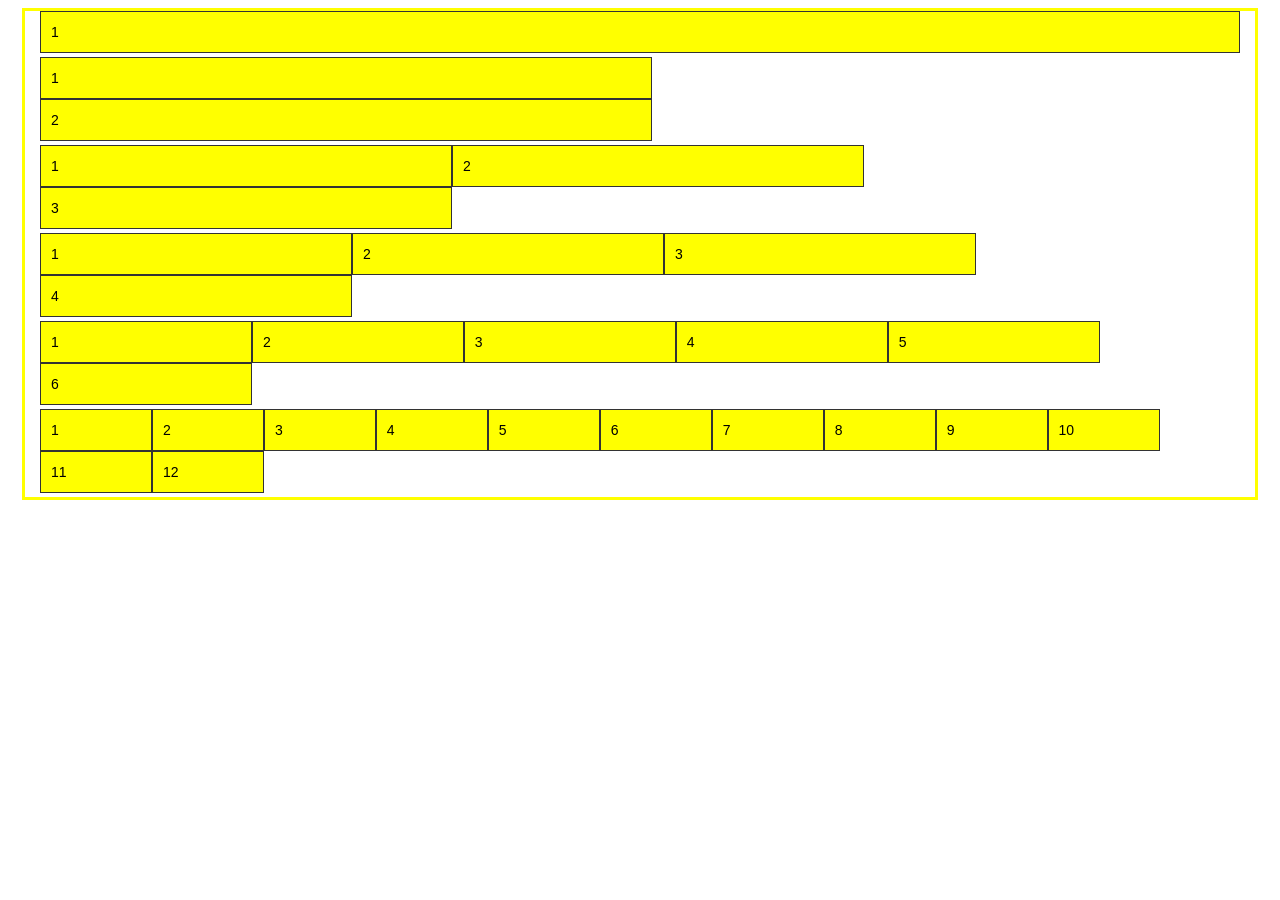
<file: index.html>
<!DOCTYPE html>
<html lang="nl">
<head>
    <meta charset="UTF-8">
    <meta name="viewport" content="width=device-width, initial-scale=1.0">
    <title>Grid Piramide</title>
    <link rel="stylesheet" href="style.css">
</head>
<body>
    <div class="container">
        <!-- Rij 1: 1 kolom -->
        <div class="row">
            <div class="col-12">1</div>
        </div>

        <!-- Rij 2: 2 kolommen -->
        <div class="row">
            <div class="col-6">1</div>
            <div class="col-6">2</div>
        </div>

        <!-- Rij 3: 3 kolommen -->
        <div class="row">
            <div class="col-4">1</div>
            <div class="col-4">2</div>
            <div class="col-4">3</div>
        </div>

        <!-- Rij 4: 4 kolommen -->
        <div class="row">
            <div class="col-3">1</div>
            <div class="col-3">2</div>
            <div class="col-3">3</div>
            <div class="col-3">4</div>
        </div>

        <!-- Rij 5: 6 kolommen -->
        <div class="row">
            <div class="col-2">1</div>
            <div class="col-2">2</div>
            <div class="col-2">3</div>
            <div class="col-2">4</div>
            <div class="col-2">5</div>
            <div class="col-2">6</div>
        </div>

        <!-- Rij 6: 12 kolommen -->
        <div class="row">
            <div class="col-1">1</div>
            <div class="col-1">2</div>
            <div class="col-1">3</div>
            <div class="col-1">4</div>
            <div class="col-1">5</div>
            <div class="col-1">6</div>
            <div class="col-1">7</div>
            <div class="col-1">8</div>
            <div class="col-1">9</div>
            <div class="col-1">10</div>
            <div class="col-1">11</div>
            <div class="col-1">12</div>
        </div>
    </div>
</body>
</html>
</file>
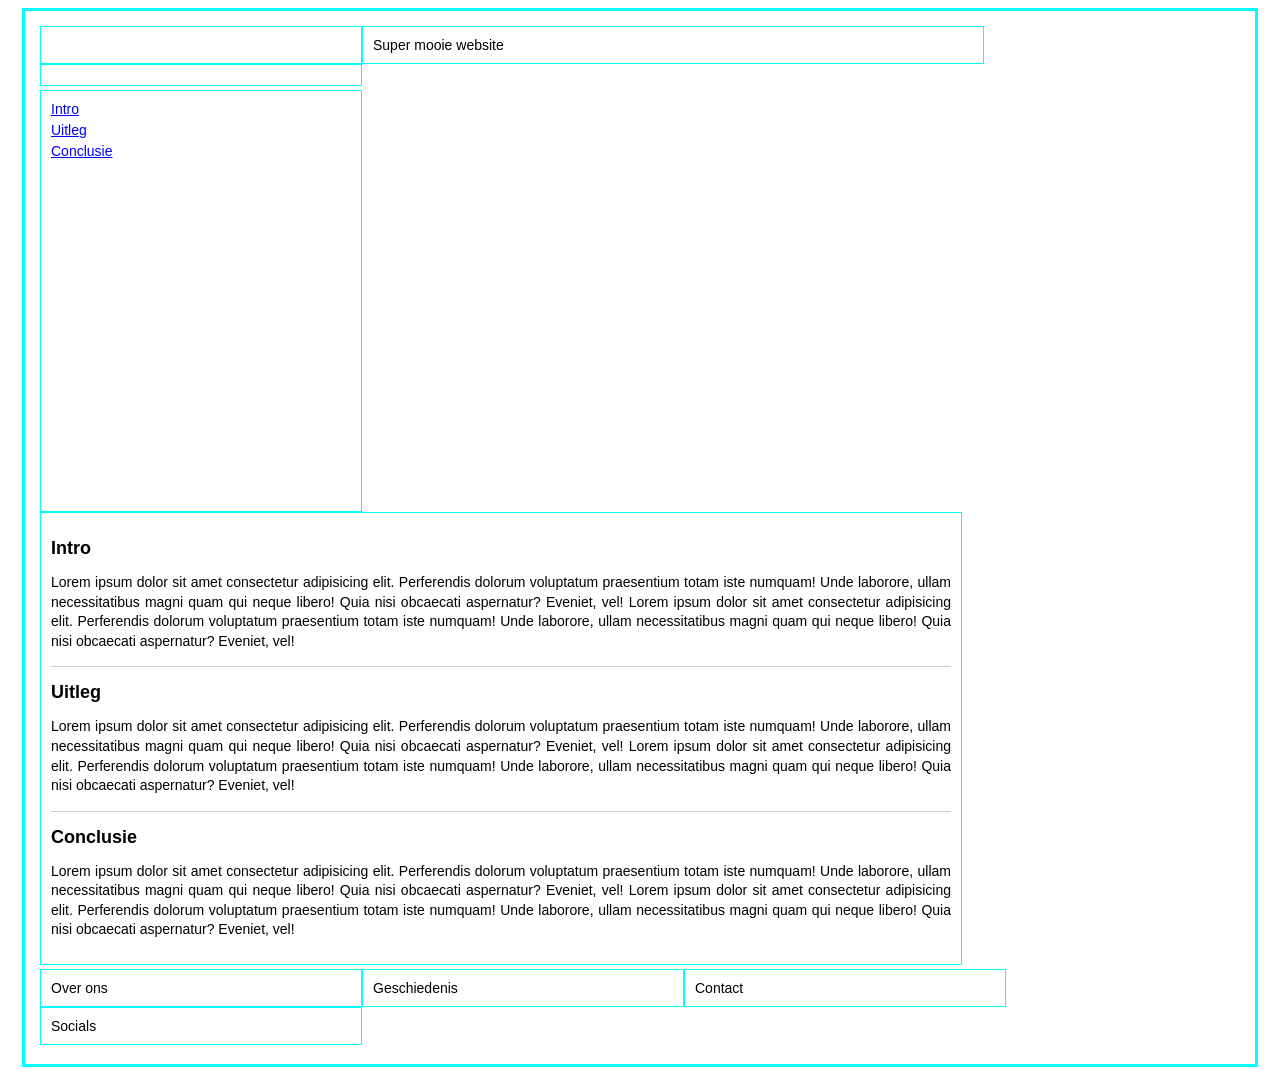
<file: Opdracht 1c/index.html>
<!DOCTYPE html>
<html lang="nl">
<head>
    <meta charset="UTF-8">
    <meta name="viewport" content="width=device-width, initial-scale=1.0">
    <title>Grid (simpele) website layout</title>
    <link rel="stylesheet" href="style.css">
</head>
<body>
    <div class="container">

        <!-- Header -->
        <div class="row">
            <div class="col-3"></div>
            <div class="col-6">Super mooie website</div>
            <div class="col-3"></div>
        </div>

        <!-- Content -->
        <div class="row">
            <!-- Sidebar -->
            <div class="col-3 sidebar">
                <a href="#intro">Intro</a>
                <a href="#uitleg">Uitleg</a>
                <a href="#conclusie">Conclusie</a>
            </div>

            <!-- Main -->
            <div class="col-9 main">
                <section id="intro">
                    <h2>Intro</h2>
                    <p>Lorem ipsum dolor sit amet consectetur adipisicing elit. Perferendis dolorum voluptatum praesentium totam iste numquam! Unde laborore, ullam necessitatibus magni quam qui neque libero! Quia nisi obcaecati aspernatur? Eveniet, vel! Lorem ipsum dolor sit amet consectetur adipisicing elit. Perferendis dolorum voluptatum praesentium totam iste numquam! Unde laborore, ullam necessitatibus magni quam qui neque libero! Quia nisi obcaecati aspernatur? Eveniet, vel!</p>
                </section>
                <hr>
                <section id="uitleg">
                    <h2>Uitleg</h2>
                    <p>Lorem ipsum dolor sit amet consectetur adipisicing elit. Perferendis dolorum voluptatum praesentium totam iste numquam! Unde laborore, ullam necessitatibus magni quam qui neque libero! Quia nisi obcaecati aspernatur? Eveniet, vel! Lorem ipsum dolor sit amet consectetur adipisicing elit. Perferendis dolorum voluptatum praesentium totam iste numquam! Unde laborore, ullam necessitatibus magni quam qui neque libero! Quia nisi obcaecati aspernatur? Eveniet, vel!</p>
                </section>
                <hr>
                <section id="conclusie">
                    <h2>Conclusie</h2>
                    <p>Lorem ipsum dolor sit amet consectetur adipisicing elit. Perferendis dolorum voluptatum praesentium totam iste numquam! Unde laborore, ullam necessitatibus magni quam qui neque libero! Quia nisi obcaecati aspernatur? Eveniet, vel! Lorem ipsum dolor sit amet consectetur adipisicing elit. Perferendis dolorum voluptatum praesentium totam iste numquam! Unde laborore, ullam necessitatibus magni quam qui neque libero! Quia nisi obcaecati aspernatur? Eveniet, vel!</p>
                </section>
            </div>
        </div>

        <!-- Footer -->
        <div class="row">
            <div class="col-3">Over ons</div>
            <div class="col-3">Geschiedenis</div>
            <div class="col-3">Contact</div>
            <div class="col-3">Socials</div>
        </div>

    </div>
</body>
</html>
</file>
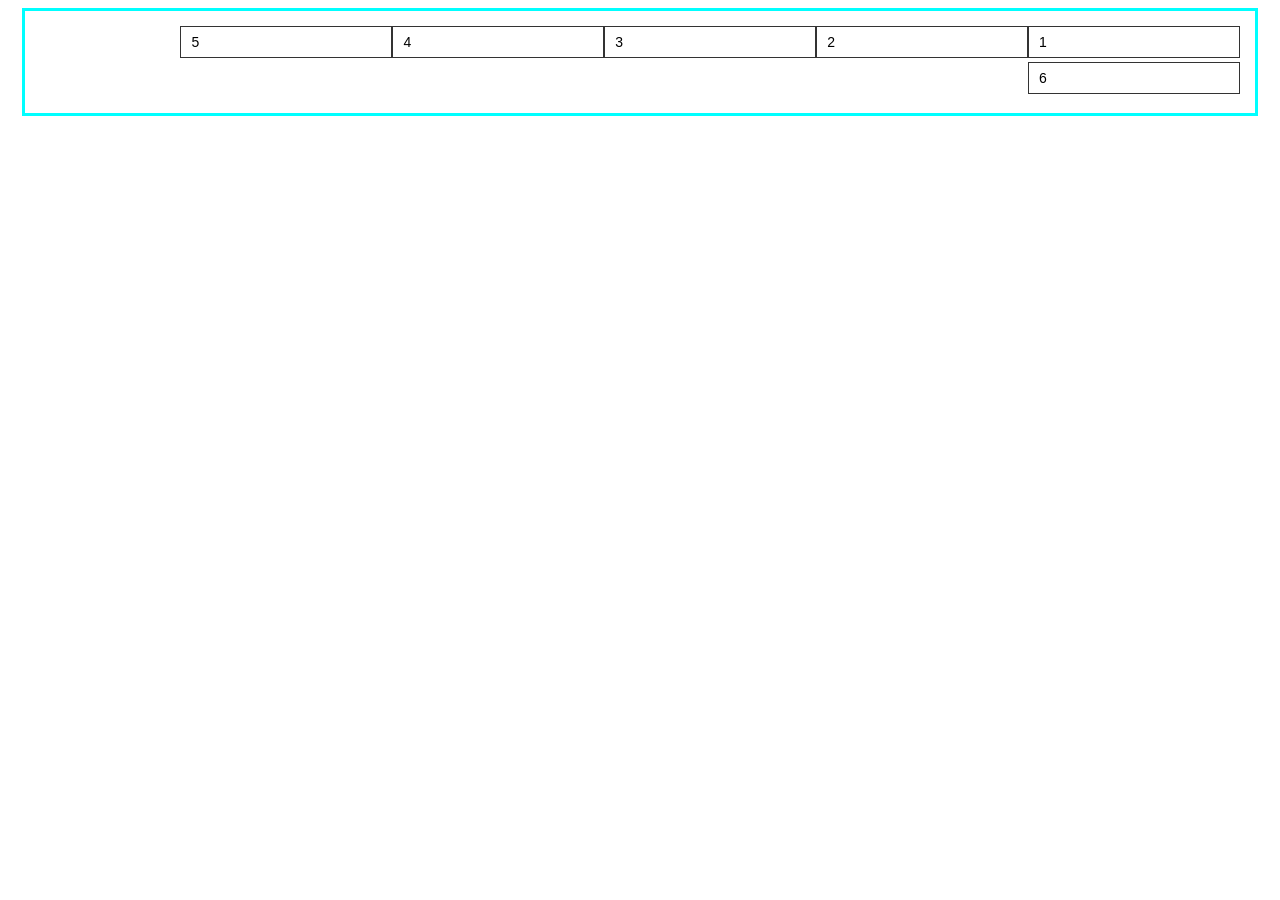
<file: Opdracht 1d/index.html>
<!DOCTYPE html>
<html lang="nl">
<head>
    <meta charset="UTF-8">
    <meta name="viewport" content="width=device-width, initial-scale=1.0">
    <title>Opdracht 1d - DIRG, oh nee, GRID!</title>
    <link rel="stylesheet" href="style.css">
</head>
<body>
    <div class="container">
        <div class="row">
            <div class="col-2">1</div>
            <div class="col-2">2</div>
            <div class="col-2">3</div>
            <div class="col-2">4</div>
            <div class="col-2">5</div>
            <div class="col-2">6</div>
        </div>
    </div>
</body>
</html>
</file>
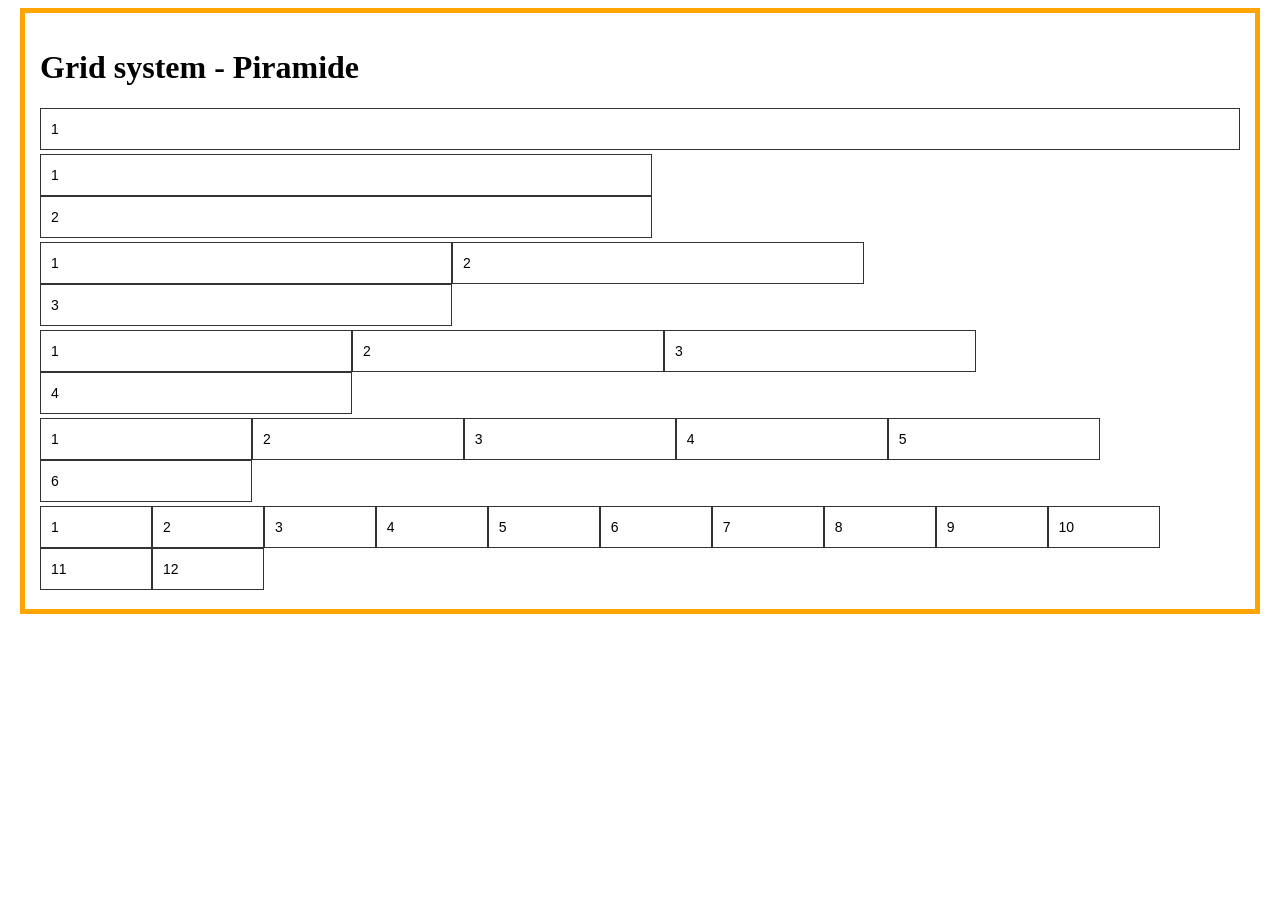
<file: Opdracht 1e/index.html>
<!DOCTYPE html>
<html lang="nl">
<head>
    <meta charset="UTF-8">
    <meta name="viewport" content="width=device-width, initial-scale=1.0">
    <title>Grid system - Piramide</title>
    <link rel="stylesheet" href="style.css">
</head>
<body>
    <div class="container">
        <h1>Grid system - Piramide</h1>

        <!-- Rij 1: 1 kolom -->
        <div class="row">
            <div class="col-12">1</div>
        </div>

        <!-- Rij 2: 2 kolommen -->
        <div class="row">
            <div class="col-6">1</div>
            <div class="col-6">2</div>
        </div>

        <!-- Rij 3: 3 kolommen -->
        <div class="row">
            <div class="col-4">1</div>
            <div class="col-4">2</div>
            <div class="col-4">3</div>
        </div>

        <!-- Rij 4: 4 kolommen -->
        <div class="row">
            <div class="col-3">1</div>
            <div class="col-3">2</div>
            <div class="col-3">3</div>
            <div class="col-3">4</div>
        </div>

        <!-- Rij 5: 6 kolommen -->
        <div class="row">
            <div class="col-2">1</div>
            <div class="col-2">2</div>
            <div class="col-2">3</div>
            <div class="col-2">4</div>
            <div class="col-2">5</div>
            <div class="col-2">6</div>
        </div>

        <!-- Rij 6: 12 kolommen -->
        <div class="row">
            <div class="col-1">1</div>
            <div class="col-1">2</div>
            <div class="col-1">3</div>
            <div class="col-1">4</div>
            <div class="col-1">5</div>
            <div class="col-1">6</div>
            <div class="col-1">7</div>
            <div class="col-1">8</div>
            <div class="col-1">9</div>
            <div class="col-1">10</div>
            <div class="col-1">11</div>
            <div class="col-1">12</div>
        </div>
    </div>
</body>
</html>
</file>
<file: style.css>
/* ===== GRID SYSTEEM ===== */

/* Container */
.container {
    width: 100%;
    max-width: 1200px;
    margin: 0 auto;
    padding: 0 15px;
    border: 3px solid yellow;
}

/* Row */
.row {
    display: flex;
    flex-wrap: wrap;
    margin-bottom: 4px;
}

/* Kolommen: flex-grow 0, flex-basis berekend met (100 / 12) * aantalKolommen */
.col-1 {
    flex-grow: 0;
    flex-basis: 8.33%;
}

.col-2 {
    flex-grow: 0;
    flex-basis: 16.66%;
}

.col-3 {
    flex-grow: 0;
    flex-basis: 25%;
}

.col-4 {
    flex-grow: 0;
    flex-basis: 33.33%;
}

.col-5 {
    flex-grow: 0;
    flex-basis: 41.66%;
}

.col-6 {
    flex-grow: 0;
    flex-basis: 50%;
}

.col-7 {
    flex-grow: 0;
    flex-basis: 58.33%;
}

.col-8 {
    flex-grow: 0;
    flex-basis: 66.66%;
}

.col-9 {
    flex-grow: 0;
    flex-basis: 75%;
}

.col-10 {
    flex-grow: 0;
    flex-basis: 83.33%;
}

.col-11 {
    flex-grow: 0;
    flex-basis: 91.66%;
}

.col-12 {
    flex-grow: 0;
    flex-basis: 100%;
}

/* ===== STYLING PIRAMIDE ===== */
[class*="col-"] {
    background-color: yellow;
    border: 1px solid #333;
    min-height: 40px;
    display: flex;
    align-items: center;
    padding-left: 10px;
    font-family: Arial, sans-serif;
    font-size: 14px;
}
</file>
<file: Opdracht 1c/style.css>
/* ===== GRID SYSTEEM ===== */

/* Container */
.container {
    width: 100%;
    max-width: 1200px;
    margin: 0 auto;
    padding: 15px;
    border: 3px solid cyan;
}

/* Row */
.row {
    display: flex;
    flex-wrap: wrap;
    margin-bottom: 4px;
}

/* Kolommen: flex-grow 0, flex-basis (100 / 12) * aantalKolommen */
.col-1 {
    flex-grow: 0;
    flex-basis: 8.33%;
}

.col-2 {
    flex-grow: 0;
    flex-basis: 16.66%;
}

.col-3 {
    flex-grow: 0;
    flex-basis: 25%;
}

.col-4 {
    flex-grow: 0;
    flex-basis: 33.33%;
}

.col-5 {
    flex-grow: 0;
    flex-basis: 41.66%;
}

.col-6 {
    flex-grow: 0;
    flex-basis: 50%;
}

.col-7 {
    flex-grow: 0;
    flex-basis: 58.33%;
}

.col-8 {
    flex-grow: 0;
    flex-basis: 66.66%;
}

.col-9 {
    flex-grow: 0;
    flex-basis: 75%;
}

.col-10 {
    flex-grow: 0;
    flex-basis: 83.33%;
}

.col-11 {
    flex-grow: 0;
    flex-basis: 91.66%;
}

.col-12 {
    flex-grow: 0;
    flex-basis: 100%;
}

/* ===== BASIS STYLING ===== */
[class*="col-"] {
    border: 1px solid cyan;
    padding: 10px;
    font-family: Arial, sans-serif;
    font-size: 14px;
    background-color: #fff;
}

/* Header centerering */
.row:first-child [class*="col-"] {
    display: flex;
    align-items: center;
}

/* Sidebar */
.sidebar {
    display: flex;
    flex-direction: column;
    min-height: 400px;
}

.sidebar a {
    color: blue;
    text-decoration: underline;
    margin-bottom: 5px;
}

/* Main content */
.main {
    min-height: 400px;
}

.main h2 {
    font-size: 18px;
    margin-bottom: 5px;
}

.main p {
    font-size: 14px;
    line-height: 1.4;
    text-align: justify;
}

.main hr {
    margin: 15px 0;
    border: none;
    border-top: 1px solid #ccc;
}

/* ===== MEDIA QUERIES (extra) ===== */

/* Tablet: sidebar boven main */
@media (max-width: 768px) {
    .row .col-3,
    .row .col-9,
    .row .col-6 {
        flex-basis: 100%;
    }

    .sidebar {
        flex-direction: row;
        min-height: auto;
        gap: 15px;
    }

    .main {
        min-height: auto;
    }
}
</file>
<file: Opdracht 1d/style.css>
/* ===== GRID SYSTEEM ===== */

/* Container */
.container {
    width: 100%;
    max-width: 1200px;
    margin: 0 auto;
    padding: 15px;
    border: 3px solid cyan;
}

/* Row - hier zit de truc: row-reverse zet de kolommen omgekeerd */
.row {
    display: flex;
    flex-direction: row-reverse;
    flex-wrap: wrap;
}

/* Kolommen */
.col-1 {
    flex-grow: 0;
    flex-basis: 8.33%;
}

.col-2 {
    flex-grow: 0;
    flex-basis: 16.66%;
}

.col-3 {
    flex-grow: 0;
    flex-basis: 25%;
}

.col-4 {
    flex-grow: 0;
    flex-basis: 33.33%;
}

.col-5 {
    flex-grow: 0;
    flex-basis: 41.66%;
}

.col-6 {
    flex-grow: 0;
    flex-basis: 50%;
}

.col-7 {
    flex-grow: 0;
    flex-basis: 58.33%;
}

.col-8 {
    flex-grow: 0;
    flex-basis: 66.66%;
}

.col-9 {
    flex-grow: 0;
    flex-basis: 75%;
}

.col-10 {
    flex-grow: 0;
    flex-basis: 83.33%;
}

.col-11 {
    flex-grow: 0;
    flex-basis: 91.66%;
}

.col-12 {
    flex-grow: 0;
    flex-basis: 100%;
}

/* Styling kolommen */
[class*="col-"] {
    background-color: #fff;
    border: 1px solid #333;
    min-height: 30px;
    display: flex;
    align-items: center;
    padding-left: 10px;
    font-family: Arial, sans-serif;
    font-size: 14px;
    margin-bottom: 4px;
}
</file>
<file: Opdracht 1e/style.css>
/* ===== GRID SYSTEEM ===== */

/* Container */
.container {
    width: 100%;
    max-width: 1200px;
    margin: 0 auto;
    padding: 15px;
    border: 3px solid magenta;
}

/* Row */
.row {
    display: flex;
    flex-wrap: wrap;
    margin-bottom: 4px;
}

/* Kolommen: flex-grow 0, flex-basis (100 / 12) * aantalKolommen */
.col-1 {
    flex-grow: 0;
    flex-basis: 8.33%;
}

.col-2 {
    flex-grow: 0;
    flex-basis: 16.66%;
}

.col-3 {
    flex-grow: 0;
    flex-basis: 25%;
}

.col-4 {
    flex-grow: 0;
    flex-basis: 33.33%;
}

.col-5 {
    flex-grow: 0;
    flex-basis: 41.66%;
}

.col-6 {
    flex-grow: 0;
    flex-basis: 50%;
}

.col-7 {
    flex-grow: 0;
    flex-basis: 58.33%;
}

.col-8 {
    flex-grow: 0;
    flex-basis: 66.66%;
}

.col-9 {
    flex-grow: 0;
    flex-basis: 75%;
}

.col-10 {
    flex-grow: 0;
    flex-basis: 83.33%;
}

.col-11 {
    flex-grow: 0;
    flex-basis: 91.66%;
}

.col-12 {
    flex-grow: 0;
    flex-basis: 100%;
}

/* Styling kolommen */
[class*="col-"] {
    background-color: #fff;
    border: 1px solid #333;
    min-height: 40px;
    display: flex;
    align-items: center;
    padding-left: 10px;
    font-family: Arial, sans-serif;
    font-size: 14px;
}

/* ===== MEDIA QUERIES ===== */

/* Extra 1: Grote schermen - oranje rand */
@media (min-width: 1200px) {
    .container {
        border: 5px solid orange;
    }
}

/* Extra 2: Tablet - blauwe rand, 2 kolommen per rij */
@media (max-width: 992px) {
    .container {
        border: 5px solid blue;
    }

    .row [class*="col-"] {
        flex-basis: 50%;
    }
}

/* Extra 3: Kleine tablet - groene rand, 3 kolommen per rij */
@media (max-width: 768px) {
    .container {
        border: 5px solid green;
    }

    .row [class*="col-"] {
        flex-basis: 33.33%;
    }
}

/* Opdracht: Telefoon - rode rand, alle kolommen 100% breed */
@media (max-width: 576px) {
    .container {
        border: 5px solid red;
    }

    .row [class*="col-"] {
        flex-basis: 100%;
    }
}
</file>
